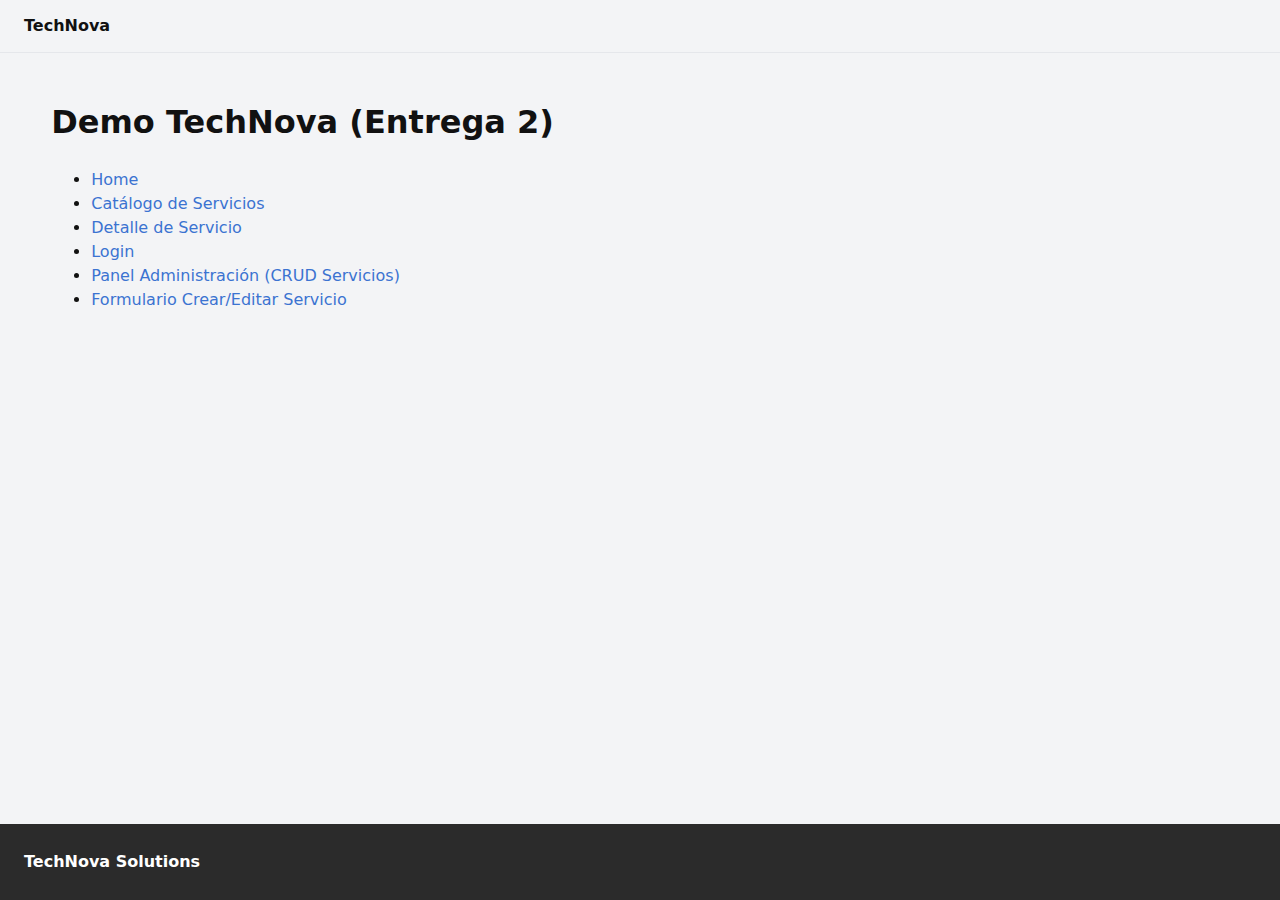
<file: index.html>
<!doctype html>
<html lang="es">
<head>
    <meta charset="utf-8">
    <title>TechNova – Demo © F1-G16</title>
    <link rel="stylesheet" href="assets/technova.css">
</head>
<body>
    <header class="header">
        <div class="brand">TechNova</div>
    </header>
    <main class="container">
        <h1>Demo TechNova (Entrega 2)</h1>
        <ul>
            <li>
                <a class="link" href="pages/index.html">Home</a>
            </li>
            <li>
                <a class="link" href="pages/servicios.html">Catálogo de Servicios</a>
            </li>
            <li>
                <a class="link" href="pages/detalle.html?id=101">Detalle de Servicio</a>
            </li>
            <li>
                <a class="link" href="pages/login.html">Login</a>
            </li>
            <li>
                <a class="link" href="pages/admin.html">Panel Administración (CRUD Servicios)</a>
            </li>
            <li>
                <a class="link" href="pages/servicio-form.html">Formulario Crear/Editar Servicio</a>
            </li>
        </ul>
    </main>
    <footer class="footer">
        <strong>TechNova Solutions</strong>
    </footer>
</body>
</html>
</file>
<file: assets/technova.css>
:root{
  --bg:#f3f4f6; --text:#111111; --muted:#6b7280; --border:#e5e7eb;
  --blue:#3b73d1; --blue-100:#e6f0ff; --danger:#b00020;
  --dark:#2b2b2b; --white:#ffffff; --radius:12px;
}
*{
    box-sizing:border-box
}

html,body{
    height:100%
}

body{
    margin:0; 
    font:16px/1.5 system-ui,-apple-system,Segoe UI,Roboto,Ubuntu,'Helvetica Neue',Arial;
    color:var(--text); 
    background:var(--bg); 
    display:flex; 
    flex-direction:column; 
    min-height:100vh;
}

/* Header */
.header{
    display:flex; 
    align-items:center; 
    gap:12px; 
    padding:14px 24px; 
    background:var(--bg);
    position:sticky; 
    top:0; z-index:10; 
    border-bottom:1px solid var(--border);
}

.brand{
    font-weight:800
}

.nav{
    margin-left:auto; 
    display:flex; 
    gap:40px; 
    align-items:center
}

.nav a{
    color:#333; 
    text-decoration:none
}

.btn{
    display:inline-block; 
    padding:8px 16px; 
    border-radius:8px; 
    background:var(--blue); 
    color:#fff; 
    text-decoration:none; 
    border:none; 
    cursor:pointer
}

.btn--light{
    background:#e5e7eb; 
    color:var(--text)
}

.btn--warn{
    background:#ffe6e6; 
    color:#b00020
}

.btn:disabled{
    opacity:.7; cursor:not-allowed
}


/* Layout util */
.container{
    width:min(1200px,92vw); 
    margin:24px auto
}

.card{
    background:var(--white); 
    border:1px solid var(--border); 
    border-radius:var(--radius)
}

.grid{
    display:grid; 
    gap:20px
}

.grid-3{
    grid-template-columns:repeat(3,minmax(0,1fr))
}

.grid-4{
    grid-template-columns:repeat(4,minmax(0,1fr))
}


@media (max-width:980px){ 
    .grid-3{grid-template-columns:1fr} 
    .grid-4{grid-template-columns:repeat(2,minmax(0,1fr))} 
}

@media (min-width: 1280px){
  .grid-5lg { grid-template-columns: repeat(5, minmax(0,1fr)); }
}

/* Footer */
.footer{ 
    margin-top:auto; 
    background:var(--dark); 
    color:#fff; 
    display:flex; 
    align-items:center; 
    gap:24px; 
    padding:26px 24px; 
}

.footer .spacer{
    flex:1
}

.link{
    color:var(--blue); 
    text-decoration:none
}

.footer .socials { 
    display:flex; 
    gap:12px; 
    align-items:center; 
}

.footer .chip{
  width:40px; 
  height:40px; 
  display:grid; 
  place-items:center;
  border:2px solid #fff; 
  border-radius:10px; 
  padding:0;
  transition:transform .15s ease, opacity .15s ease;
}

/* El <img> va dentro del chip */
.footer .chip img{
  width:22px; 
  height:22px; 
  display:block;
  /* si tus íconos son negros, esto los vuelve blancos sobre el footer oscuro */
  filter: invert(1);
  opacity:.9;
}

.footer .chip:hover{ 
    transform:scale(1.06); 
}

.footer .chip:hover img{ 
    opacity:1; 
}


/* Controls */
.label{
    display:block; 
    font-size:14px; 
    margin-bottom:6px
}

.control{
    width:100%; 
    padding:12px 14px; 
    border:1px solid var(--border); 
    border-radius:8px; 
    background:var(--white); 
    font-size:16px
}

.control:focus{
    outline:3px solid var(--blue-100); 
    border-color:var(--blue)
}

.small{
    font-size:14px; 
    color:var(--muted)
}

.center{
    text-align:center
}

.badge{
    display:inline-block; 
    padding:4px 10px; 
    border-radius:999px; 
    background:var(--blue-100); 
    color:var(--blue); 
    border:1px solid #b3ccff; 
    font-size:12px
}

.table{
    width:100%; 
    border-collapse:collapse
}

.table th,.table td{
    border:1px solid var(--border); 
    padding:10px; 
    text-align:left; 
    background:#fff
}

.table th{
    background:#f6f6f6
}

.hero{
    background:#2f2f2f; 
    color:#fff; 
    border-radius:12px; 
    padding:48px
}
.hero .cta{
    margin-top:16px
}
</file>
